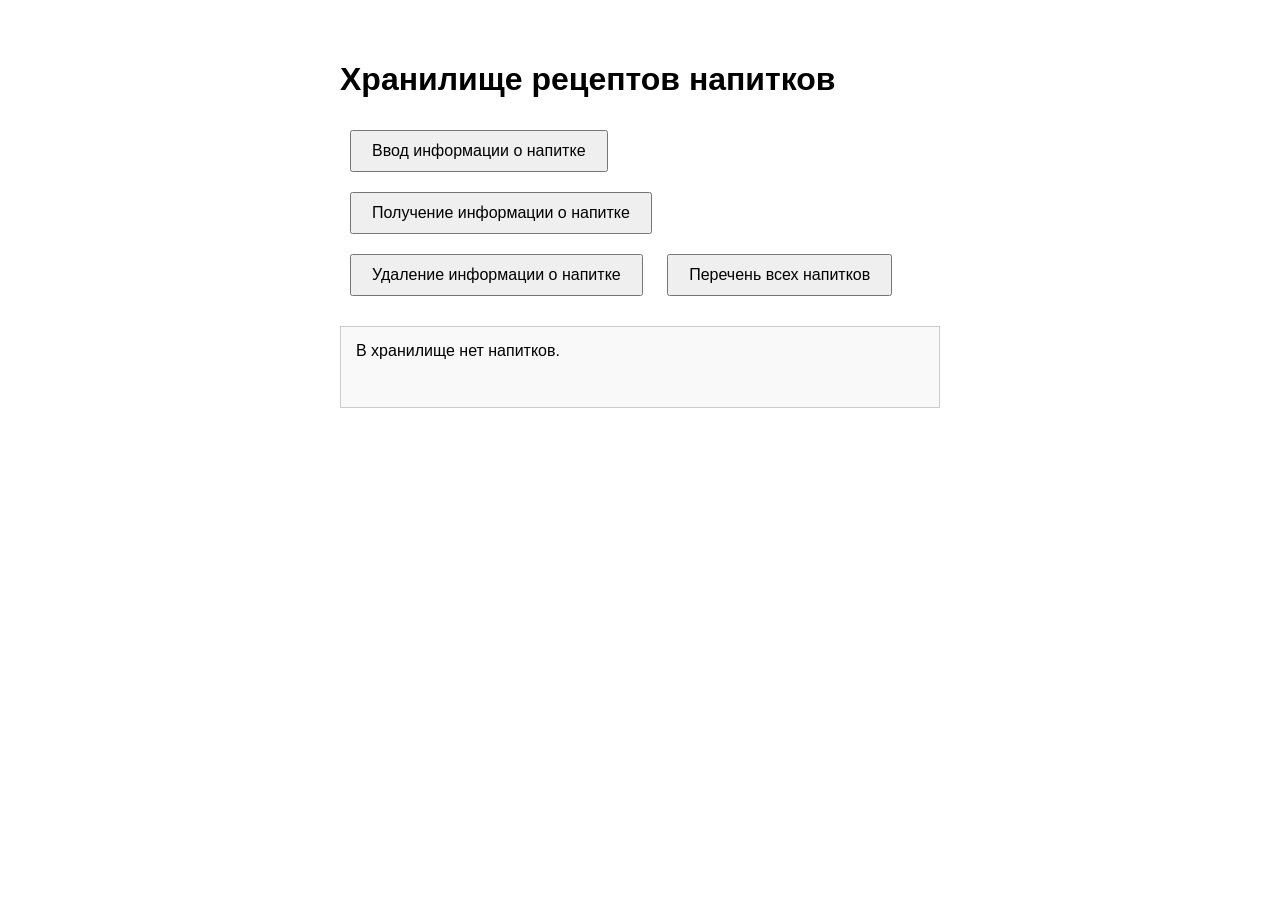
<file: Homework 4/index.html>
<!DOCTYPE html>
<html lang="en">

<head>
    <meta charset="UTF-8" />
    <meta name="viewport" content="width=device-width, initial-scale=1.0" />
    <title>Хранилище рецептов напитков</title>
    <style>
        body {
            font-family: Arial, sans-serif;
            max-width: 600px;
            margin: 20px auto;
            padding: 20px;
        }

        .button {
            padding: 10px 20px;
            margin: 10px;
            font-size: 16px;
            cursor: pointer;
        }

        .result {
            margin-top: 20px;
            padding: 15px;
            border: 1px solid #ccc;
            min-height: 50px;
            background-color: #f9f9f9;
        }
    </style>
</head>

<body>
    <h1>Хранилище рецептов напитков</h1>

    <div>
        <button class="button-add button" >
            Ввод информации о напитке
        </button>
        <button class="button-get button" >
            Получение информации о напитке
        </button>
        <button class="button-delete button" >
            Удаление информации о напитке
        </button>
        <button class="button-alldrink button" >
            Перечень всех напитков
        </button>
    </div>

    <div id="result" class="result">
        Результат операций будет отображаться здесь
    </div>
    <script>
        function HashStorageFunc() {
            const storage = {};

        
            this.addValue = function (key, value) {
            storage[key] = value;
            };

        
            this.getValue = function (key) {
            return storage[key];
            };

            this.deleteValue = function (key) {
            if (key in storage) {
                delete storage[key];
                return true; 
            } else {
                return false;
            }
            };

            this.getKeys = function () {
            return Object.keys(storage);
            };
        }

        const drinkStorage = new HashStorageFunc();

        function addDrink() {
            const name = prompt("Введите название напитка:");

            if (name === null) return;

            if (!name.trim()) {
                alert("Название не может быть пустым!");
                return;
            }
            name = name.toLocaleLowerCase();
            
            const isAlcoholic = confirm(
                "Это алкогольный напиток? (ОК - да, Отмена - нет)"
            );

            const recipe = prompt("Введите рецепт приготовления:");
            if (recipe === null) return;

            const drinkInfo = {
                alcoholic: isAlcoholic,
                recipe: recipe,
            };

            drinkStorage.addValue(name, drinkInfo);

            showResult(`Напиток <strong>${name}</strong> успешно добавлен!`);
        }

    
        function getDrink() {
            const name = prompt("Введите название напитка:");
            if (name === null) return;
            name = name.toLocaleLowerCase();

            const drinkInfo = drinkStorage.getValue(name);

        
            if (!drinkInfo ) {
                showResult(`Напиток <strong>${name}</strong> не найден в хранилище.`);
                return;
            }

            const result = `
                <strong>Название:</strong> ${name}
                <p><strong>Алкогольный:</strong> ${drinkInfo.alcoholic ? 'Да' : 'Нет'}</p>
                <p><strong>Рецепт:</strong> ${drinkInfo.recipe}</p>
            `;
        
            showResult(result);
        }

        function deleteDrink() {
            const name = prompt("Введите название напитка для удаления:");
            if (name === null) return;
            name = name.toLocaleLowerCase();

            const isDeleted = drinkStorage.deleteValue(name);

            if (isDeleted) {
                showResult(`Напиток <strong>${name}</strong> успешно удален.`);
            } else {
                showResult(`Напиток <strong>${name}</strong> не найден в хранилище.`);
            }
        }

        function listDrinks() {

            const allDrinks = drinkStorage.getKeys();

            if (allDrinks.length === 0) {
                showResult("В хранилище нет напитков.");
                return;
            }
    
            let result = `<h3>Всего напитков: ${allDrinks.length}</h3><ol>`;

            allDrinks.forEach((drink) => {
                result += `<li> ${drink}</li>`;
            });
            
            result += '</ol>';
            showResult(result);
        }

    
        function showResult(text) {
            document.getElementById("result").innerHTML = text;
        }

            document.addEventListener('DOMContentLoaded', () => {
            
            document.querySelector('.button-add').addEventListener('click', addDrink);
            
            document.querySelector('.button-get').addEventListener('click', getDrink);
            
            document.querySelector('.button-delete').addEventListener('click', deleteDrink);
            
            document.querySelector('.button-alldrink').addEventListener('click', listDrinks);

        
        listDrinks()
            
        });

        
    </script>
</body>

</html>
</file>
